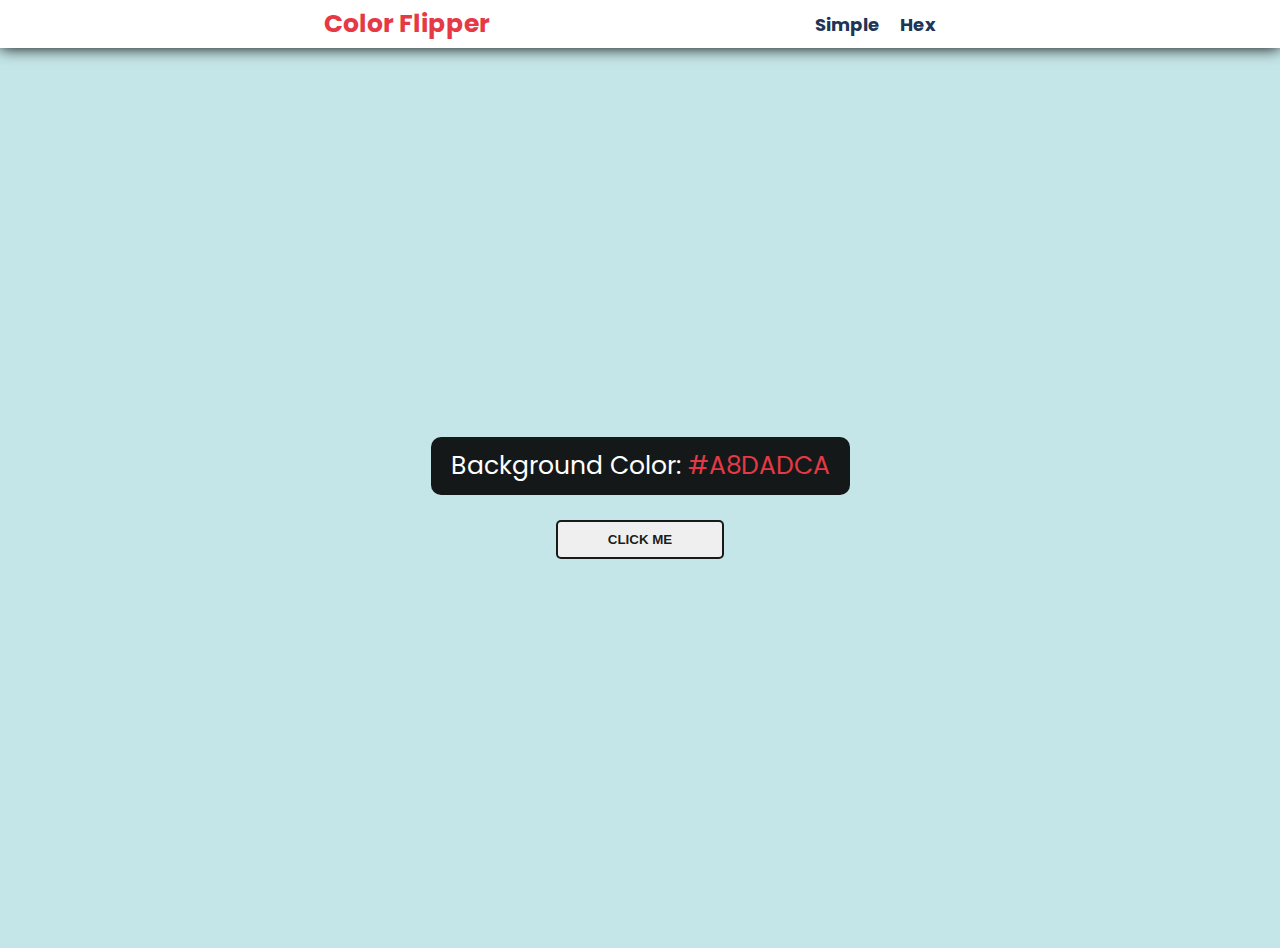
<file: 01-color-flipper/index.html>
<!DOCTYPE html>
<html lang="en">
  <head>
    <meta charset="UTF-8" />
    <meta name="author" content="Obatola Opeyemi" />
    <meta name="keyword" content="color flipper" />
    <meta name="viewport" content="width=device-width, initial-scale=1.0" />
    <title>Color Flipper || Simple</title>
    <link rel="stylesheet" href="styles.css" />
  </head>
  <body id="background__color">
    <div class="container">
      <header class="container__header">
        <h1 class="header__heading">Color Flipper</h1>
        <nav class="Header__nav">
          <ul class="nav__list">
            <li class="list_item">
              <a class="nav__link" href="#index">Simple</a>
            </li>
            <li class="list_item">
              <a class="nav__link" href="hex.html">Hex</a>
            </li>
          </ul>
        </nav>
      </header>
      <main class="container__body">
        <div class="container__content">
          <p class="content__paragraph">
            Background Color: <span>#a8dadca</span>
          </p>
          <button id="btn" class="container__button">CLICK ME</button>
        </div>
      </main>
    </div>
  </body>
  <script src="index.js"></script>
  <script type="module" src="index.js"></script>
</html>
</file>
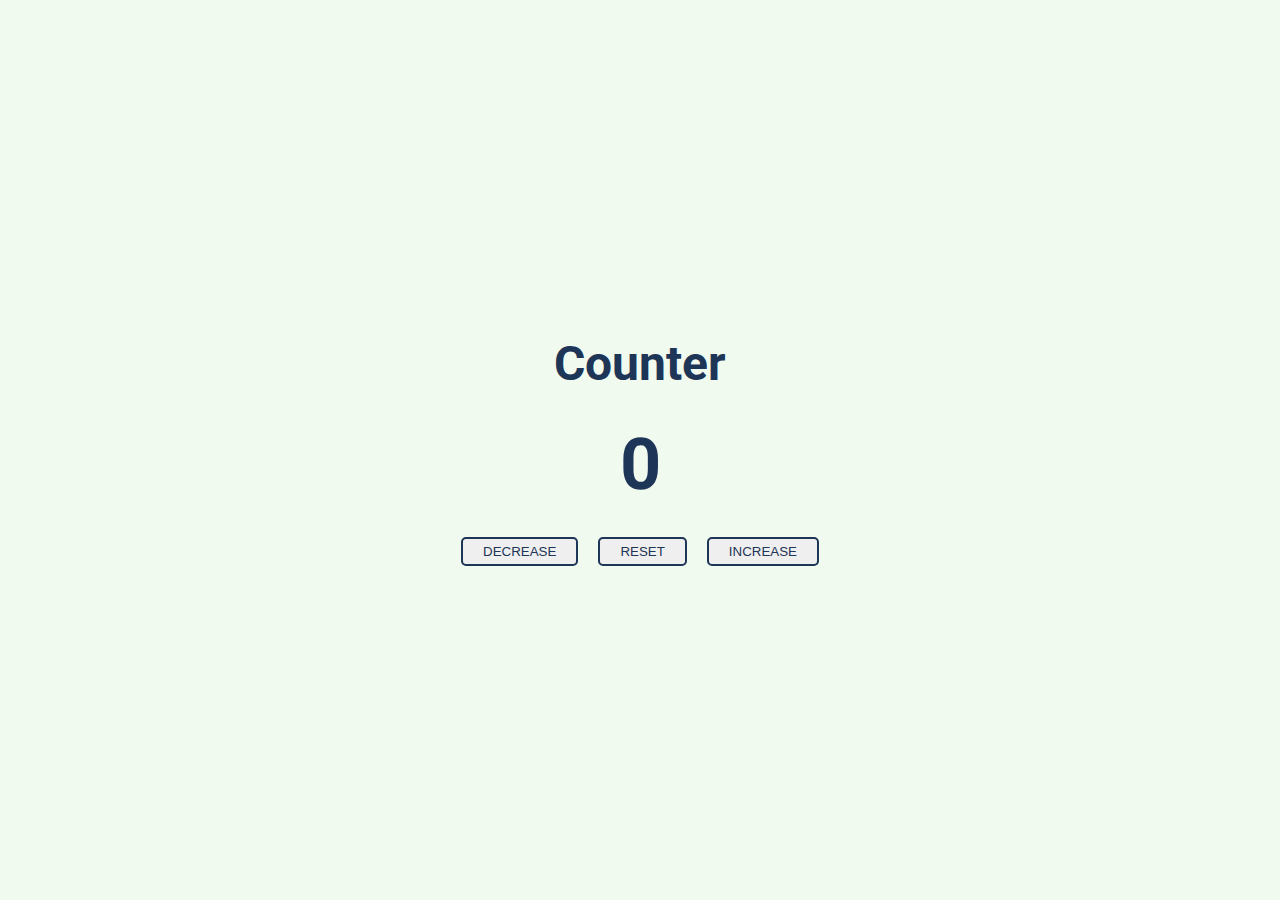
<file: 02-counter/index.html>
<!DOCTYPE html>
<html lang="en">
  <head>
    <meta charset="UTF-8" />
    <meta name="viewport" content="width=device-width, initial-scale=1.0" />
    <title>Counter App</title>
    <link rel="stylesheet" href="style.css" />
  </head>
  <body>
    <div class="container">
      <h1 class="container__heading">Counter</h1>
      <p class="count">0</p>
      <div class="buttons">
        <button class="btn decrease__btn">Decrease</button>
        <button class="btn reset__btn">Reset</button>
        <button class="btn increase__btn">Increase</button>
      </div>
    </div>
  </body>
  <script src="index.js"></script>
</html>
</file>
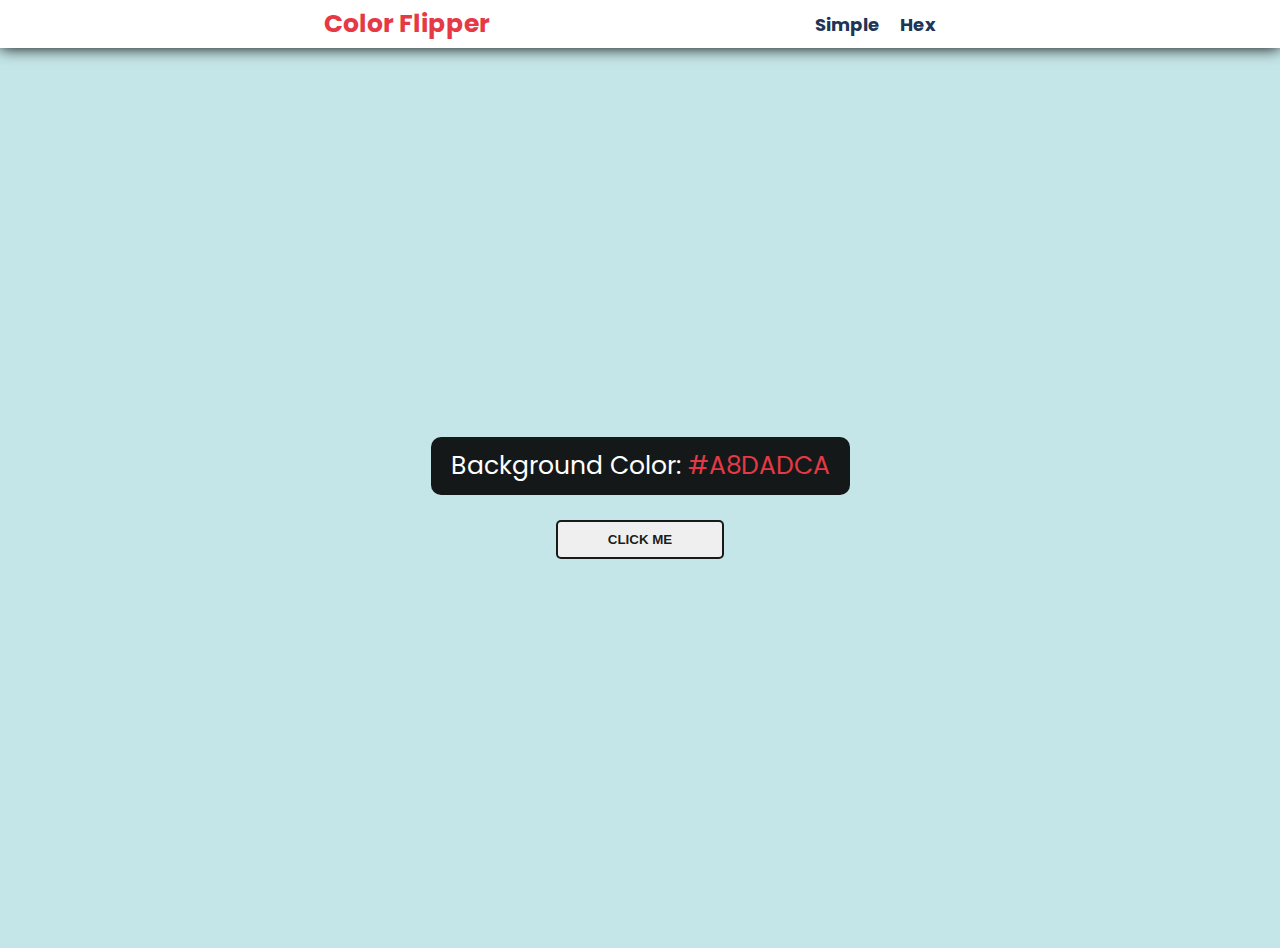
<file: 01-color-flipper/hex.html>
<!DOCTYPE html>
<html lang="en">
  <head>
    <meta charset="UTF-8" />
    <meta name="author" content="Obatola Opeyemi" />
    <meta name="keyword" content="color flipper" />
    <meta name="viewport" content="width=device-width, initial-scale=1.0" />
    <title>Color Flipper || Hex</title>
    <link rel="stylesheet" href="styles.css" />
  </head>
  <body>
    <div class="container" id="background__color">
      <header class="container__header">
        <h1 class="header__heading">Color Flipper</h1>
        <nav class="Header__nav">
          <ul class="nav__list">
            <li class="list_item">
              <a class="nav__link" href="index.html">Simple</a>
            </li>
            <li class="list_item"><a class="nav__link" href="#">Hex</a></li>
          </ul>
        </nav>
      </header>
      <main class="container__body">
        <div class="container__content">
          <p class="content__paragraph">
            Background Color: <span>#a8dadca</span>
          </p>
          <button class="container__button" id="btn">CLICK ME</button>
        </div>
      </main>
    </div>
  </body>
  <script src="hex.js"></script>
</html>
</file>
<file: 01-color-flipper/styles.css>
@import url("https://fonts.googleapis.com/css2?family=Poppins:wght@400;700&display=swap");
* {
  margin: 0;
  padding: 0;
}

body {
  background-color: #a8dadca9;
  font-family: "Poppins", sans-serif;
}

.container__header {
  background-color: white;
  display: flex;
  justify-content: space-evenly;
  align-items: center;
  padding: 5px 0;
  box-shadow: 0 0 15px 0;
}

.header__heading {
  color: #e63946;
  font-size: 25px;
}
.nav__list {
  list-style: none;
  display: flex;
}

.list_item {
  margin-right: 20px;
}

.nav__link {
  text-decoration: none;
  color: #1d3557;
  font-weight: bold;
  font-size: 18px;
}

.container__body {
  display: flex;
  justify-content: center;
  align-items: center;
  height: 100vh;
}

.container__content {
  box-sizing: border-box;
  display: flex;
  flex-direction: column;
  justify-content: center;
  align-items: center;
}

.content__paragraph {
  background-color: #000000e5;
  color: #fff;
  margin-bottom: 10px;
  padding: 10px 20px;
  border-radius: 10px;
  font-size: 25px;
}

.content__paragraph span {
  color: #e63946;
  text-transform: uppercase;
}

.container__button {
  width: 40%;
  padding: 10px;
  margin-top: 15px;
  box-sizing: border-box;
  color: #000000e5;
  font-weight: 800;
  border: 2px solid #000000e5;
  border-radius: 5px;
}

.container__button:hover {
  background-color: #000000e5;
  color: #fff;
}

@media (max-width: 400px) {
  .container__content {
    width: 90%;
    font-size: 18px;
  }
}
</file>
<file: 02-counter/style.css>
@import url("https://fonts.googleapis.com/css2?family=Roboto&display=swap");
* {
  margin: 0;
  padding: 0;
}

body {
  font-family: "Roboto", sans-serif;
  display: flex;
  justify-content: center;
  align-items: center;
  height: 100vh;
  background-color: #f1faee;
}

.container__heading {
  text-align: center;
  color: #1d3557;
  font-weight: 700;
  font-size: 3rem;
}

.count {
  text-align: center;
  padding: 1.875rem 0;
  font-size: 72px;
  color: #1d3557;
  font-weight: 700;
}

.buttons {
  display: flex;
}

.btn {
  padding: 0.3125rem 1.25rem;
  border-radius: 5px;
  border: 2px solid #1d3557;
  text-transform: uppercase;
  color: #1d3557;
}

.reset__btn {
  margin: 0 1.25rem;
}

.btn:hover {
  background-color: #1d3557;
  color: #fff;
}

@media (max-width: 375px) {
  .container__heading {
    font-size: 2.25rem;
  }

  .count {
    font-size: 3rem;
  }

  .btn {
    padding: 0.3125rem 0.625rem;
  }
}
</file>
